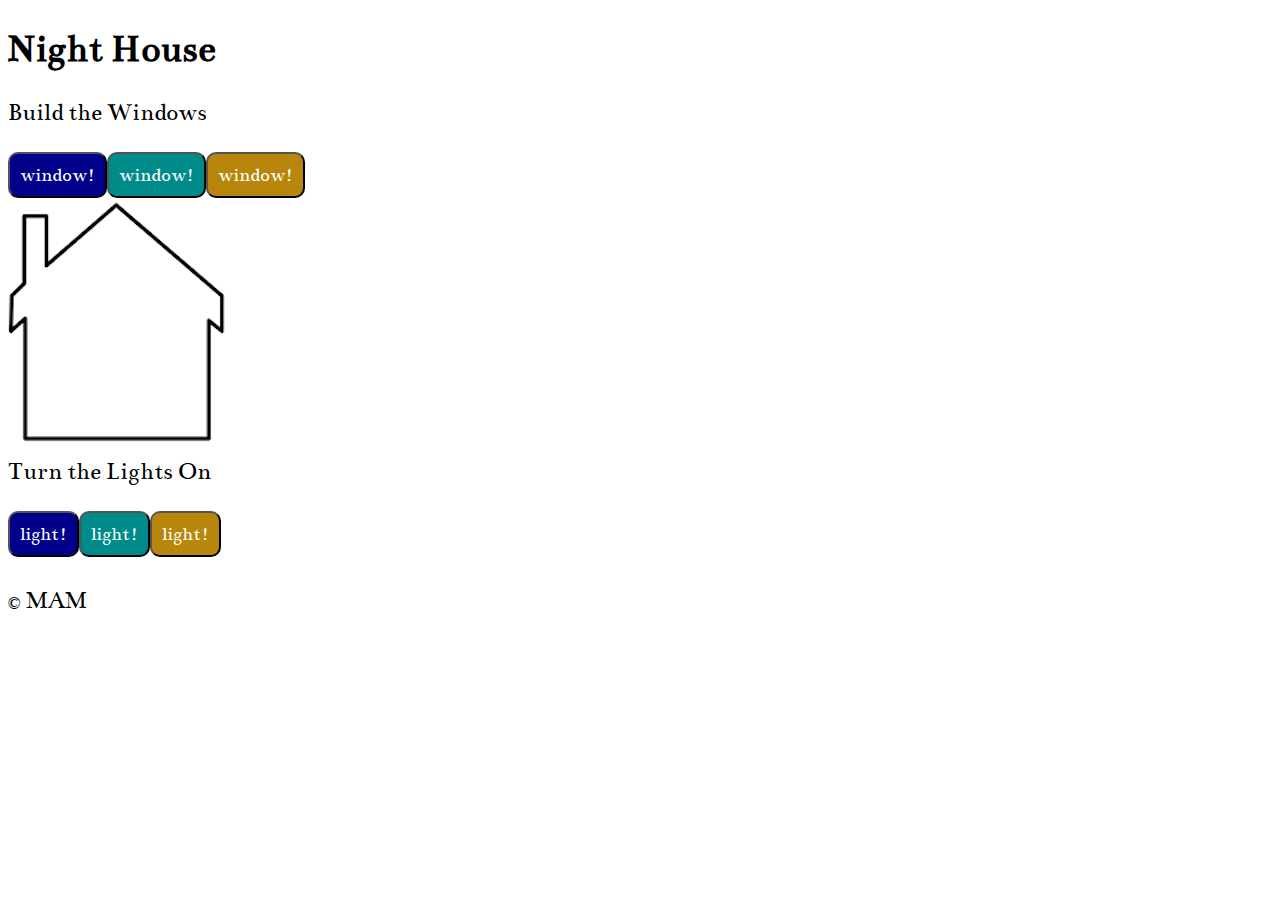
<file: index.html>
<!DOCTYPE html>
<html lang="en">
<head>
    <meta charset="UTF-8">
    <meta name="viewport" content="width=>, initial-scale=1.0">
    <meta http-equiv="X-UA-Compatible" content="ie=edge">
    <link rel="stylesheet" href="main.css">
    <title>Document</title>
</head>
<body>
    <header>
        <h1>Night House</h1> 
    </header>

    <p>Build the Windows</p>

    <section id="window-buttons"></section>
    
    <section id="canvas">
        <span></span>
    </section>
        
    <section>
        <p>Turn the Lights On</p>
    </section>
        
    <section id="light-buttons"></section>

    <script type="module" src="../src/index.js"></script>
</body>

<footer>&copy; MAM</footer>
</html>
</file>
<file: main.css>
@font-face {
    font-family: 'benthamregular';
    src: url('../fonts/bentham-webfont.woff2') format('woff2'),
         url('bentham-webfont.woff') format('woff');
    font-weight: normal;
    font-style: normal;
}
body {
    background-image: url('../assets/house outline.png');
    background-repeat: no-repeat;
    background-position: 5px 200px;
    font-family: 'benthamregular';
    font-size: 25px;
}
 h1 {
     font-family: 'benthamregular';
     font-size: 40px;
 }
#canvas {
    height: 100px;
    width: 165px;
    margin-left: 30px;
    margin-top: 120px;
    margin-bottom: 30px;
}

.window-pane {
    height: 15px;
    width: 10px;
    border: 1px solid black;
    display: inline-block;
    padding: 5px;
    margin: 5px;

}

.darkgoldenrod {
    background-color: darkgoldenrod;
    color: white;
}

.darkcyan {
    background-color: darkcyan;
    color: white;
}

.darkblue {
    background-color: darkblue;
    color: white;
}

img {
    height: 245px;
    z-index: 0;
}

button {
    padding: 10px;
    margin-bottom: 10px;
    font-family: 'benthamregular';
    font-size: 20px;
    border-radius: 10px;
}

.new-color {
    background-color: lightgoldenrodyellow;
}

footer {
    margin-top: 20px;
}
</file>
